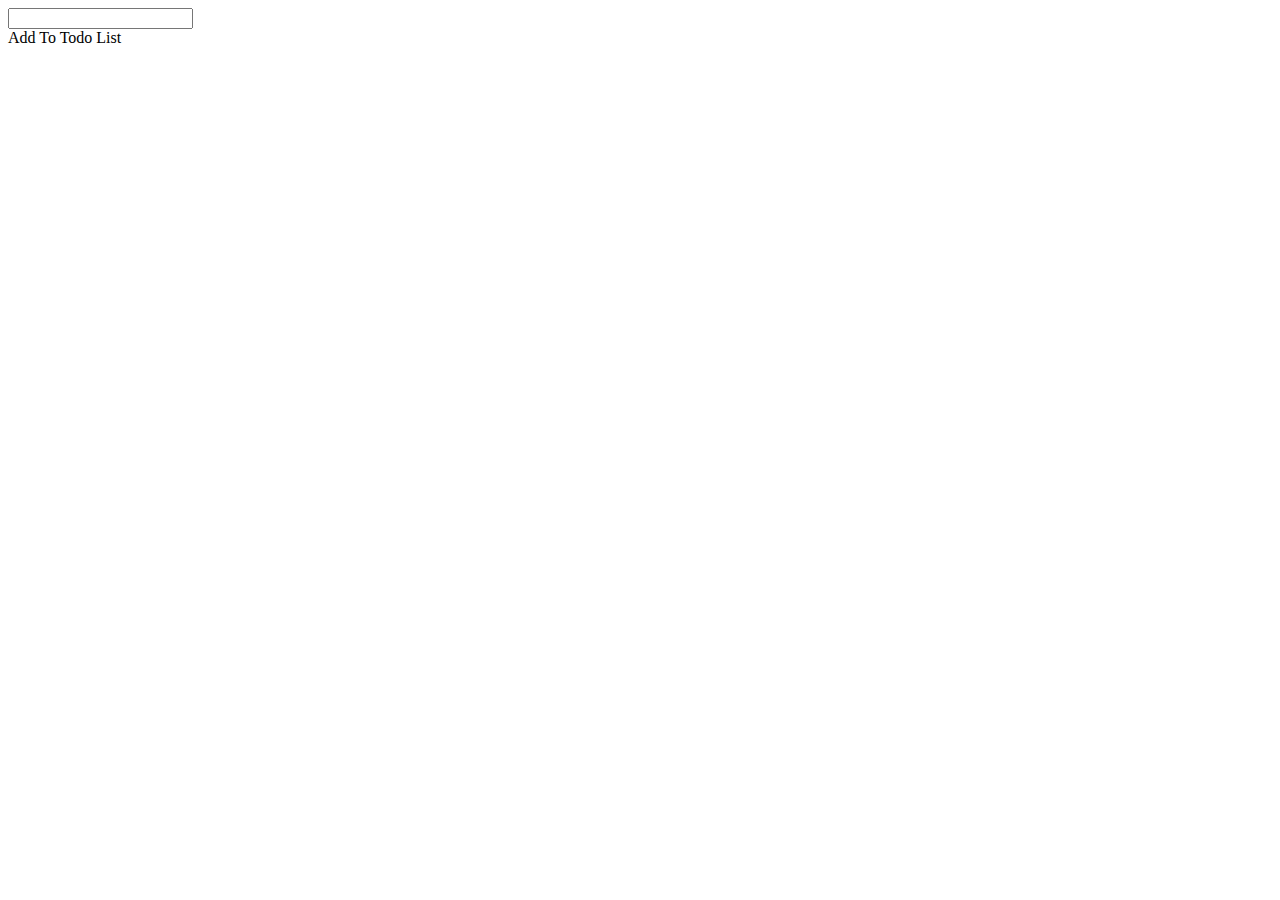
<file: 其他/proxy/index.html>
<!DOCTYPE html>
<html lang="en">
<head>
    <meta charset="UTF-8">
    <meta http-equiv="X-UA-Compatible" content="IE=edge">
    <meta name="viewport" content="width=device-width, initial-scale=1.0">
    <title>proxy</title>
</head>
<body>
    <div id="app">
        <input type="text" id="input" />
        <span id="text"></span>  
        <div id="btn">Add To Todo List</div>
        <ul id="list"></ul>
    </div>
</body>
<script src="./proxy.js"></script>
</html>
</file>
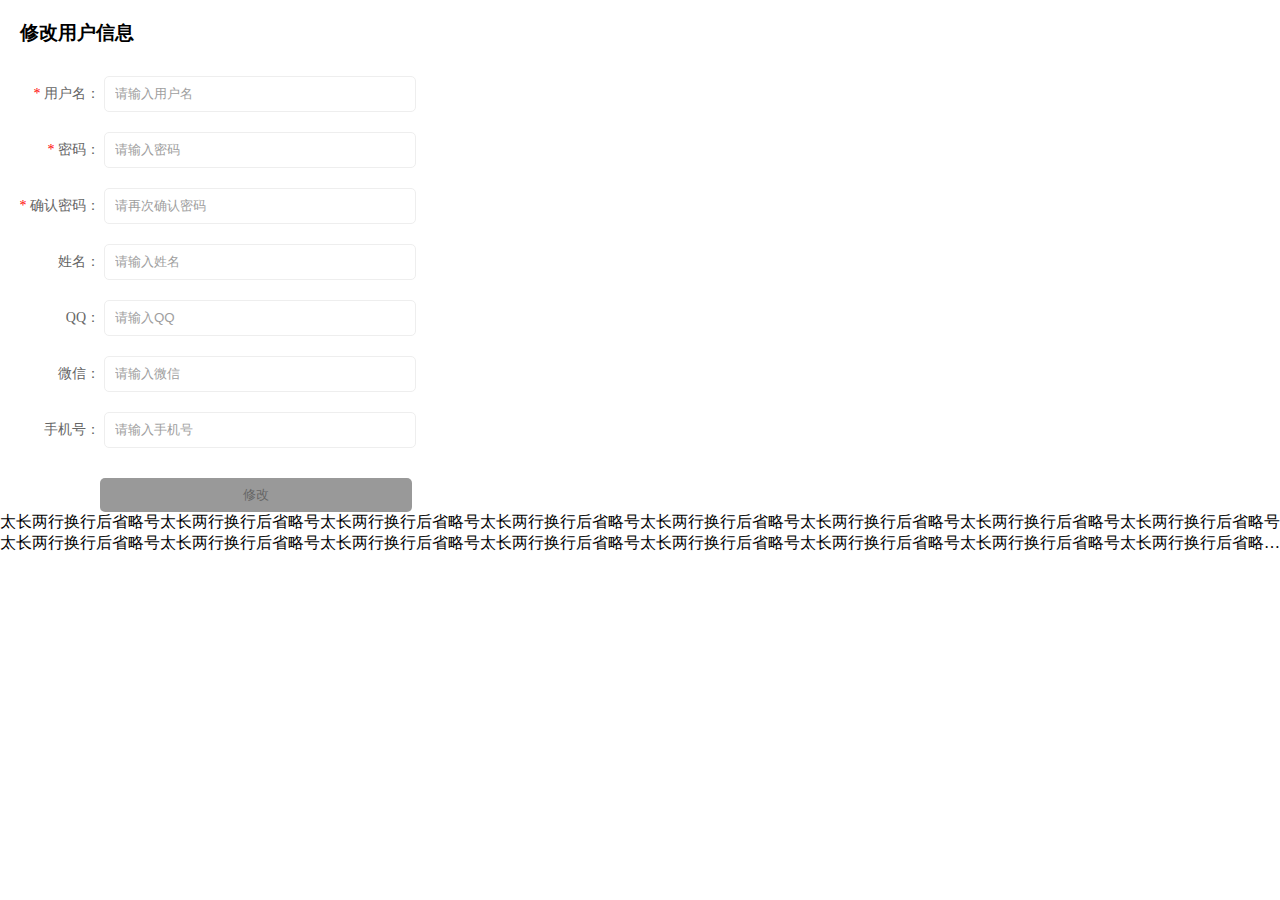
<file: 场景题/原生表单/index.html>
<!DOCTYPE html>
<html lang="en">
<head>
    <meta charset="UTF-8">
    <meta http-equiv="X-UA-Compatible" content="IE=edge">
    <meta name="viewport" content="width=device-width, initial-scale=1.0">
    <title>Document</title>
    <link rel="stylesheet" href="./index.css">
    <script src="./index.js"></script>
</head>
<body>
    <section class="form-box">
        <h3>修改用户信息</h3>
        <form id="form" action="" novalidate>
            <div class="form_control">
                <label for="userName">
                    <span>*</span>
                    用户名：
                </label>
                <input type="text" required id="userName" placeholder="请输入用户名">
                <small></small>
            </div>
            <div class="form_control">
                <label for="pass">
                    <span>*</span>
                    密码：
                </label>
                <input type="password" required id="pass" placeholder="请输入密码">
                <small></small>
            </div>
            <div class="form_control">
                <label for="pass1">
                    <span>*</span>
                    确认密码：
                </label>
                <input type="password" required id="pass1" placeholder="请再次确认密码">
                <small></small>
            </div>
            <div class="form_control">
                <label for="name">姓名：</label>
                <input type="text" id="name" placeholder="请输入姓名">
                <small></small>
            </div>
            <div class="form_control">
                <label for="qq">QQ：</label>
                <input type="number" id="qq" placeholder="请输入QQ">
                <small></small>
            </div>
            <div class="form_control">
                <label for="weixin">微信：</label>
                <input type="text" id="weixin" placeholder="请输入微信">
                <small></small>
            </div>
            <div class="form_control">
                <label for="phone">手机号：</label>
                <input type="tel" id="phone" placeholder="请输入手机号">
                <small></small>
            </div>
            <button type="submit" id="submit" disabled>修改</button>
        </form>
    </section>


    <div class="warp">太长两行换行后省略号太长两行换行后省略号太长两行换行后省略号太长两行换行后省略号太长两行换行后省略号太长两行换行后省略号太长两行换行后省略号太长两行换行后省略号太长两行换行后省略号太长两行换行后省略号太长两行换行后省略号太长两行换行后省略号太长两行换行后省略号太长两行换行后省略号太长两行换行后省略号太长两行换行后省略号太长两行换行后省略号太长两行换行后省略号太长两行换行后省略号太长两行换行后省略号太长两行换行后省略号太长两行换行后省略号太长两行换行后省略号太长两行换行后省略号太长两行换行后省略号太长两行换行后省略号</div>
</body>
</html>
</file>
<file: 场景题/原生表单/index.css>
*{
    padding: 0;
    margin: 0;
}
.form-box h3{
    padding: 20px;
}
#form .form_control{
    padding: 10px 0;
}
#form .form_control label{
    display: inline-block;
    width: 100px;
    text-align: right;
    font-size: 14px;
    color: #666;
}
#form .form_control label span{
    color: red;
}
#form .form_control input{
    width: 300px;
    height: 34px;
    line-height: 34px;
    border-radius: 5px;
    border: 1px solid #eee;
    padding-left: 10px;
}
#form .form_control input::placeholder{
    color: #9e9e9e;
}
#form button{
    width: 312px;
    height: 34px;
    line-height: 34px;
    color: #fff;
    background: #448ef7;
    border-radius: 5px;
    border: none;
    margin-top: 20px;
    margin-left: 100px;
}
#form button:disabled{
    background: #999;
    color: #666;
}
.form_control.error small{
    visibility: visible;
    color: #e74c3c;
}

/* 设置超出2行显示省略号 */
.warp{
    /* text-overflow: -o-ellipsis-lastline; */
	overflow: hidden;				
	text-overflow: ellipsis;		
	display: -webkit-box;		
	-webkit-line-clamp: 2;			
	line-clamp: 2;					
	-webkit-box-orient: vertical;
}
</file>
